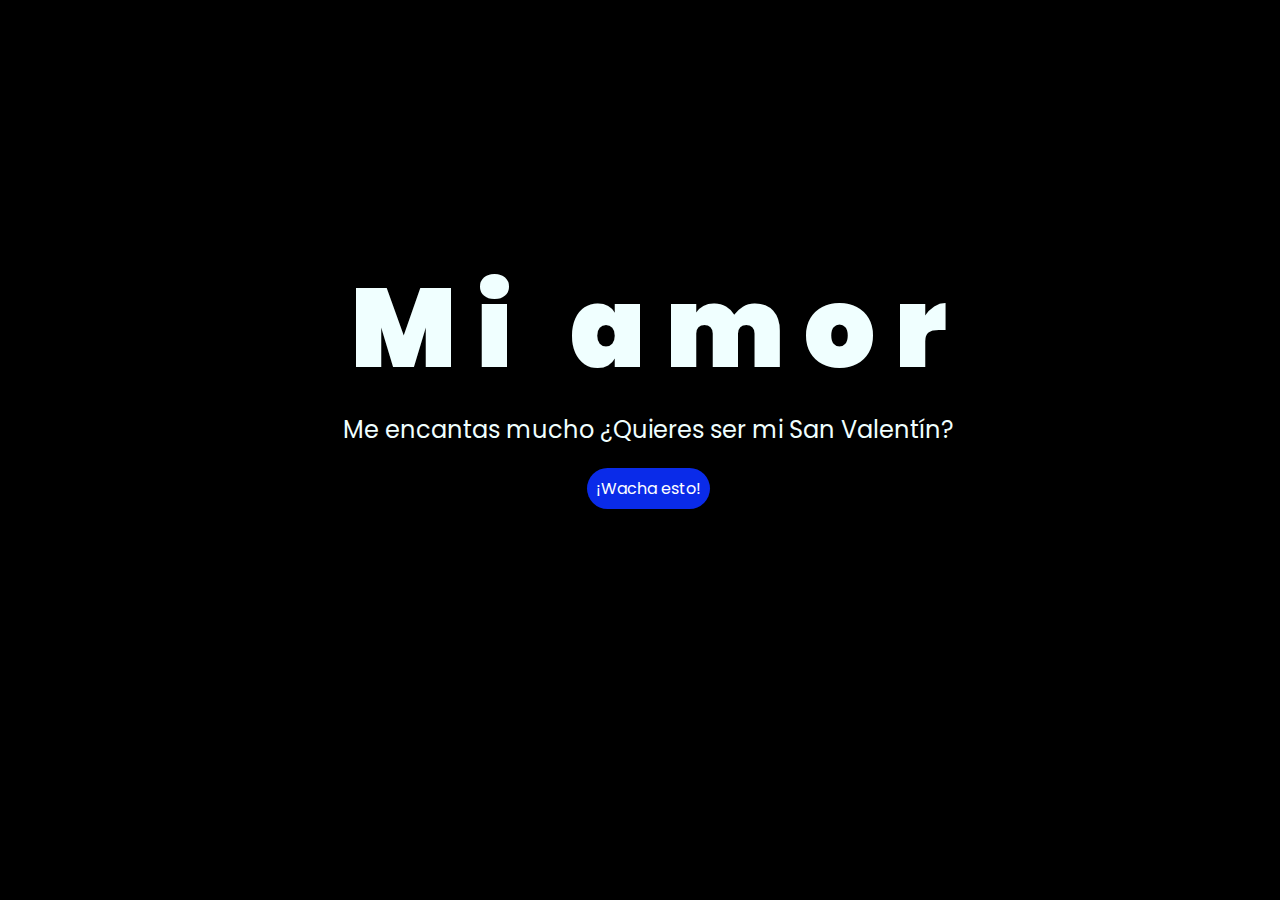
<file: index.html>
<!DOCTYPE html>
<html lang="es">

<head>
    <meta charset="UTF-8">
    <meta http-equiv="X-UA-Compatible" content="IE=edge">
    <meta name="viewport" content="width=device-width, initial-scale=1.0">
    <link rel="stylesheet" href="css/style.css">
    <link rel="icon" href="img/flowers.png" type="image/x-icon">
    <title>Flowers</title>
</head>

<body>
    <div class="greetings">
        <span>M</span>
        <span>i</span>
        <span> &nbsp</span>
        <span>a</span>
        <span>m</span>
        <span>o</span>
        <span>r</span>
    </div>
    <div class="description">
        <span>Me encantas mucho ¿Quieres ser mi San Valentín?</span>
    </div>
    <div class="button">
        <button class="botones">
            <a href="flower.html" style="color: #fff;">¡Wacha esto!</a>
        </button>
    </div>

    <!-- Créditos -->
    
</body>

</html>
</file>
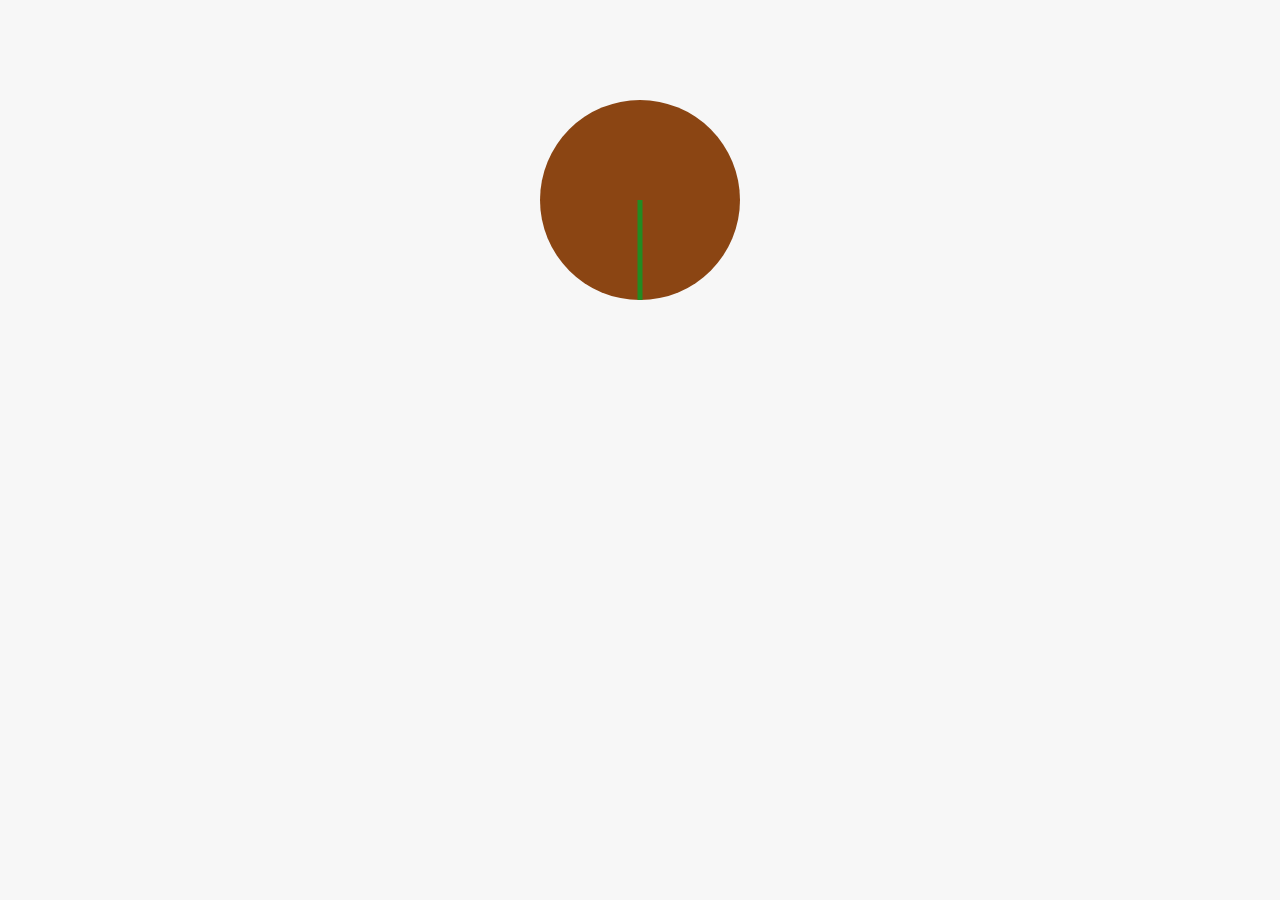
<file: adkasl.html>
<!DOCTYPE html>
<html lang="es">
<head>
    <meta charset="UTF-8">
    <meta name="viewport" content="width=device-width, initial-scale=1.0">
    <title>Animación de Rosa</title>
    <style>
        body {
            margin: 0;
            padding: 0;
            background-color: #f7f7f7;
        }
        .rose-pot {
            width: 200px;
            height: 200px;
            background-color: #8B4513;
            border-radius: 50%;
            position: relative;
            margin: 100px auto;
            overflow: hidden;
        }
        .stem {
            width: 5px;
            height: 100px;
            background-color: #228B22;
            position: absolute;
            bottom: 0;
            left: 50%;
            transform: translateX(-50%);
            animation: grow 4s ease-in-out forwards;
        }
        .bud {
            width: 20px;
            height: 20px;
            background-color: #FFD700;
            border-radius: 50%;
            position: absolute;
            bottom: 100px;
            left: 50%;
            transform: translateX(-50%) scale(0);
            animation: growBud 4s ease-in-out forwards;
            animation-delay: 4s;
        }
        .petals {
            width: 120px;
            height: 120px;
            background-color: #e74c3c;
            border-radius: 50%;
            position: absolute;
            bottom: 90px;
            left: 50%;
            transform: translateX(-50%) scale(0);
            animation: bloom 6s ease-in-out forwards;
            animation-delay: 8s;
            z-index: 1;
            box-shadow: 0px 0px 15px 5px rgba(231, 76, 60, 0.7);
        }
        @keyframes grow {
            0% {
                height: 0;
            }
            100% {
                height: 100px;
            }
        }
        @keyframes growBud {
            0% {
                transform: translateX(-50%) scale(0);
            }
            100% {
                transform: translateX(-50%) scale(1);
            }
        }
        @keyframes bloom {
            0% {
                transform: translateX(-50%) scale(0);
            }
            50% {
                transform: translateX(-50%) scale(0.5);
            }
            100% {
                transform: translateX(-50%) scale(1);
            }
        }
    </style>
</head>
<body>
    <div class="rose-pot">
        <div class="stem"></div>
        <div class="bud"></div>
        <div class="petals"></div>
    </div>
</body>
</html>
</file>
<file: css/style.css>
@import url('https://fonts.googleapis.com/css2?family=Poppins:ital,wght@0,500;1,900&display=swap');
*{
    font-family: 'Poppins',cursive;
}
body{
    color: azure;
    width: 100%;
    height: 82vh;
    display: flex;
    flex-direction: column;
    align-items: center;
    justify-content: center;
    background-color: black;
    /* padding-top: -30; */
}

.botones{
    padding: 9px;
    border-radius: 80px;
    background-color: transparent;
    border: none;
}

.botones a{
    background-color: #0a2be9;
    padding: 9px;
    border-radius: 80px;
    -webkit-border-radius: 80px;
    -moz-border-radius: 80px;
    -ms-border-radius: 80px;
    -o-border-radius: 80px;

}

.botones a:focus{
    background-color: rgb(50, 194, 194);
}

.greetings{
    font-size: 7rem;
    font-weight: 900;
}
.greetings > span{
    animation: glow 2.5s ease-in-out infinite;
}
@keyframes glow{
    0%, 100%{
        color: #fff;
        text-shadow: 0 0 12px #39c6d6, 0 0 50px #39c6d6, 0 0 100px #39c6d6;
    }
    10%, 90%{
        color: #111;
        text-shadow: none;
    }
}
.greetings > span:nth-child(2){
    animation-delay: .2s ;
}
.greetings > span:nth-child(3){
    animation-delay: .4s ;
}
.greetings > span:nth-child(4){
    animation-delay: .6s;
}
.greetings > span:nth-child(5){
    animation-delay: .8s;
}
.greetings > span:nth-child(6){
    animation-delay: 1s;
}

.description{
    font-size: 1.5rem;
    margin-bottom: 20px;
}

.button a{
    text-decoration: none;
    font-size: 1rem;
    color: #111;
}

@media screen and (max-width:574px){
    .greetings{
        display: block;
        font-size: 4rem;
        font-weight: 800;
        text-align: center;
    }
    .description{
        font-size: 2rem;
    }
    
    .button a{
        font-size: 1rem;
    }
}
</file>
